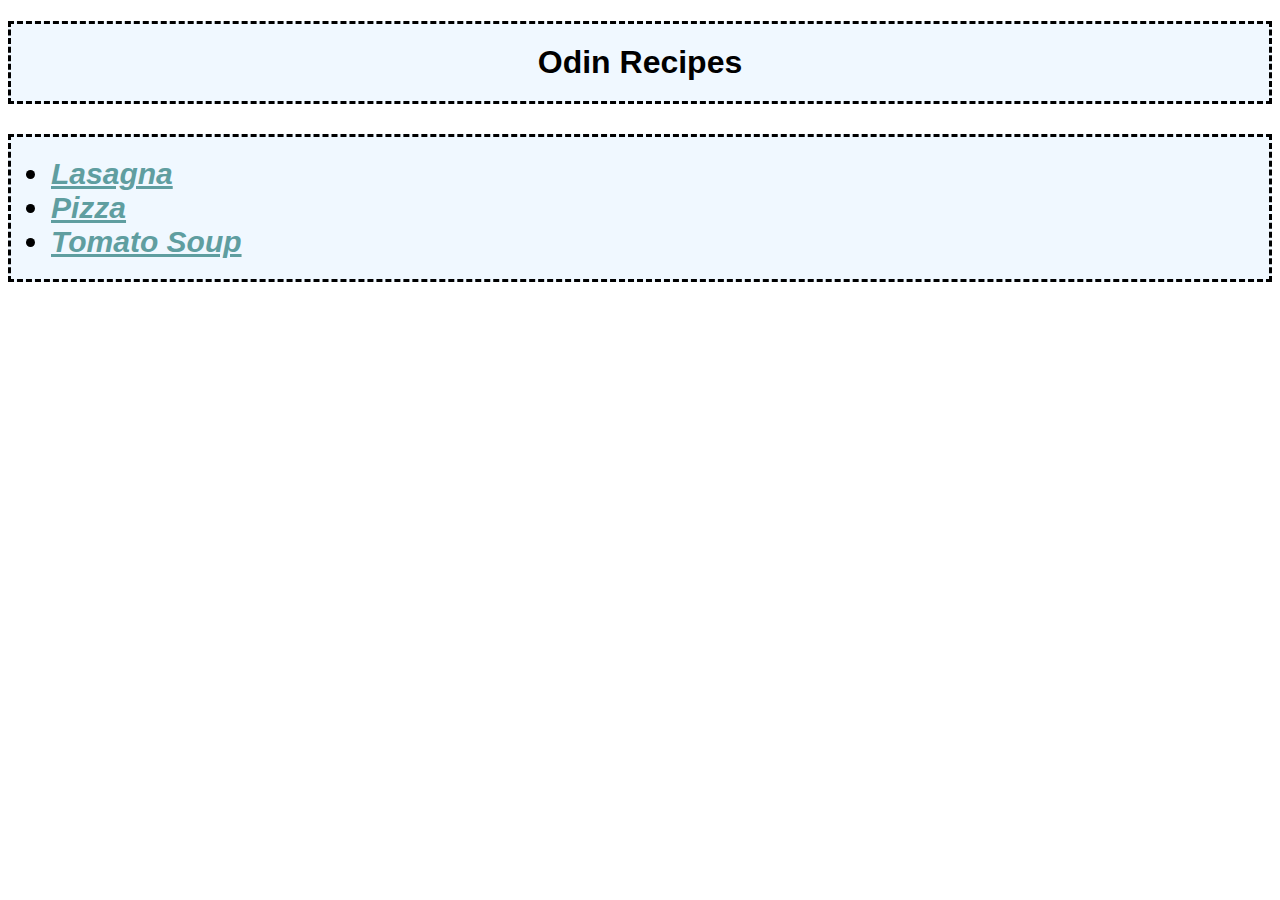
<file: index.html>
<!DOCTYPE html>

<html lang="en">
    <head>
        <meta charset="UTF-8">
        <link rel="stylesheet" href="css/style.css">
        <title>Odin Recipes</title>
    </head>
    <body>
        <h1>Odin Recipes</h1>
        <div class="recipeList">
            <ul>
                <li><a href="recipes/lasagna.html">Lasagna</a></li>
                <li><a href="recipes/pizza.html">Pizza</a></li>
                <li><a href="recipes/tomato-soup.html">Tomato Soup</a></li>
            </ul>
        </div>
    </body>
</html>
</file>
<file: css/style.css>
* {
    font-family: Garamond, "Brush Script MT", Arial;
}

.recipeList ul{
    background-color: aliceblue;
    border: 3px dashed black;
    padding-top: 20px;
    padding-bottom: 20px;
    justify-content: center;
}

.recipeList a {
    font-style: oblique;
    color:cadetblue
}

h1, h2 {
    background-color: aliceblue;
    padding: 20px;
    text-align: center;
    border: 3px dashed black;
}

ul, ol {
    background-color: black;
    color: black;
}
ul {
    font-size: 30px;
    font-weight: bolder;
}

ol {
    font-size: 10px;
    font-weight: lighter;
}
</file>
